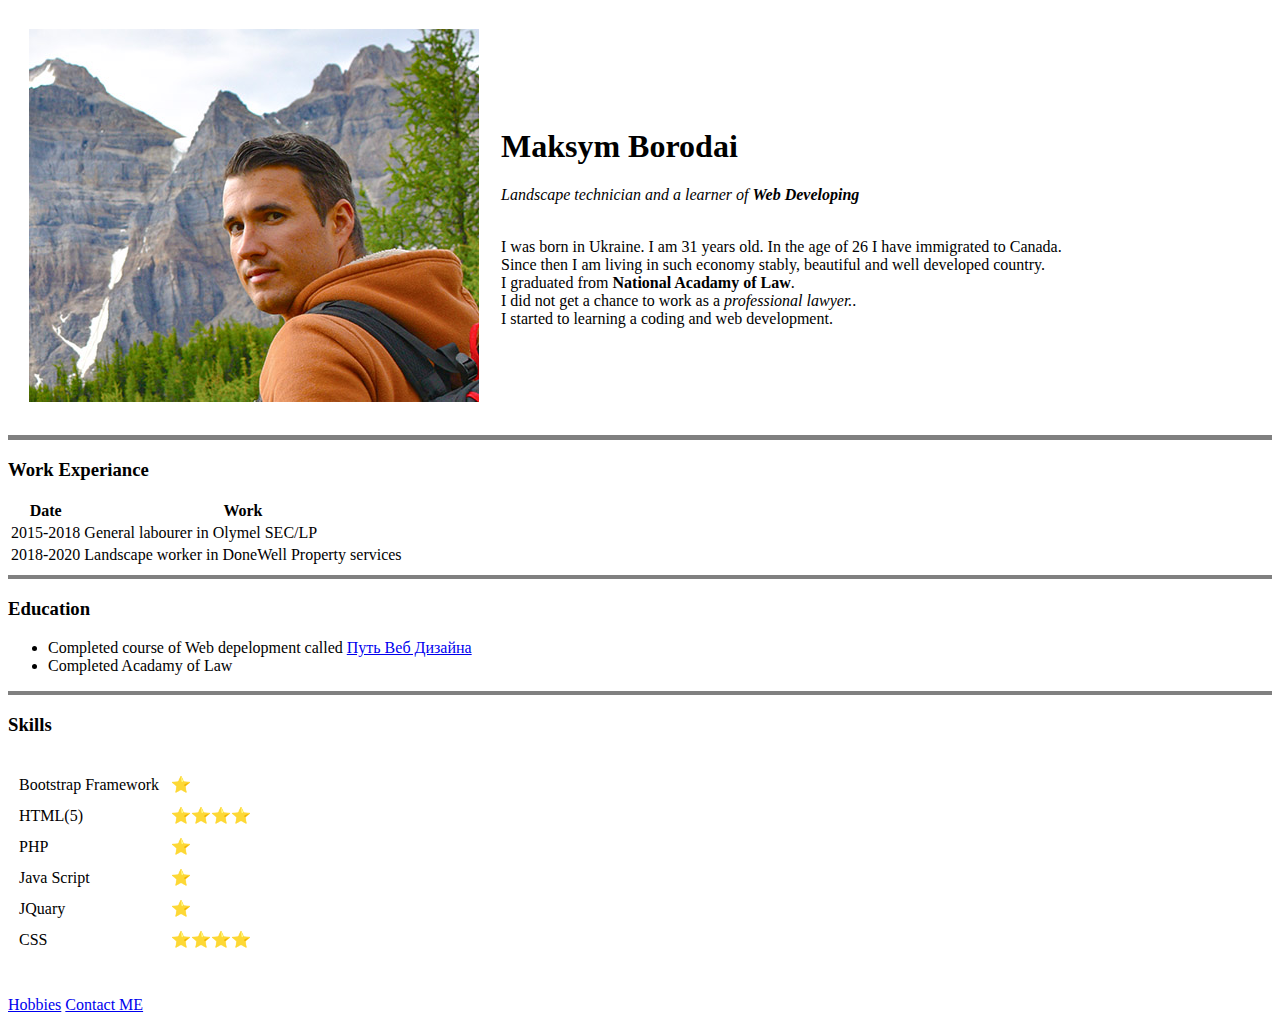
<file: index.html>
<!DOCTYPE html>
<html lang="en" dir="ltr">

<head>
  <meta charset="utf-8">
  <title>🔊Maksigs personal site</title>
</head>

<body>
  <table cellspacing="20">
    <tr>
      <td><img src="DSC_1001.jpg" alt="profile foto"></td>
      <td>  <h1>Maksym Borodai</h1>
      <p><em>Landscape technician and a learner of <strong>Web Developing</strong></em></p>
    <br>
    I was born in Ukraine. I am 31 years old. In the age of 26 I have immigrated to Canada.
      <br>Since then I am living in such economy stably, beautiful and well developed country.
      <br>I graduated from <strong>National Acadamy of Law</strong>.
      <br>I did not get a chance to work as a <em>professional lawyer.</em>.
      <br>I started to learning a coding and web development. </td>
      </tr>
  </table>
    <hr size="5" noshade>
    <h3>Work Experiance</h3>
      <table>
        <tr>
          <th>Date</th>
          <th>Work</th>
        </tr>
    <tr>
      <td>2015-2018</td>
      <td>General labourer in Olymel SEC/LP</td>
    <tr>
      <td>2018-2020</td>
      <td>Landscape worker in DoneWell Property services</td>
    </tr>
  </table>
  <hr size="4" noshade>
    <h3>Education</h3>
    <ul>
      <li>Completed course of Web depelopment called <a href="https://vk.com/web_way">Путь Веб Дизайна</a></li>
      <li>Completed Acadamy of Law</li>
    </ul>
    <hr size="4" noshade>
    <h3>Skills</h3>
  <table cellspacing="10 noshade">
        <tr>
          <tr>
          <td>Bootstrap Framework</td>
          <td>⭐</td>
        </tr>
          <tr>
          <td>HTML(5)</td>
          <td>⭐⭐⭐⭐</td>
        </tr>
        <tr>
          <td>PHP</td>
          <td>⭐</td>
        </tr>
        <tr>
          <td>Java Script</td>
          <td>⭐</td>
        </tr>
        <tr>
          <td>JQuary</td>
          <td>⭐</td>
        </tr>
          <tr>
          <td>CSS</td>
          <td>⭐⭐⭐⭐</td>
        </tr>
        </tr>
      </table>
        <br>
        <br>
  <a href="hobbies.html">Hobbies</a>
  <a href="contactme.html">Contact ME</a>

</body>

</html>
</file>
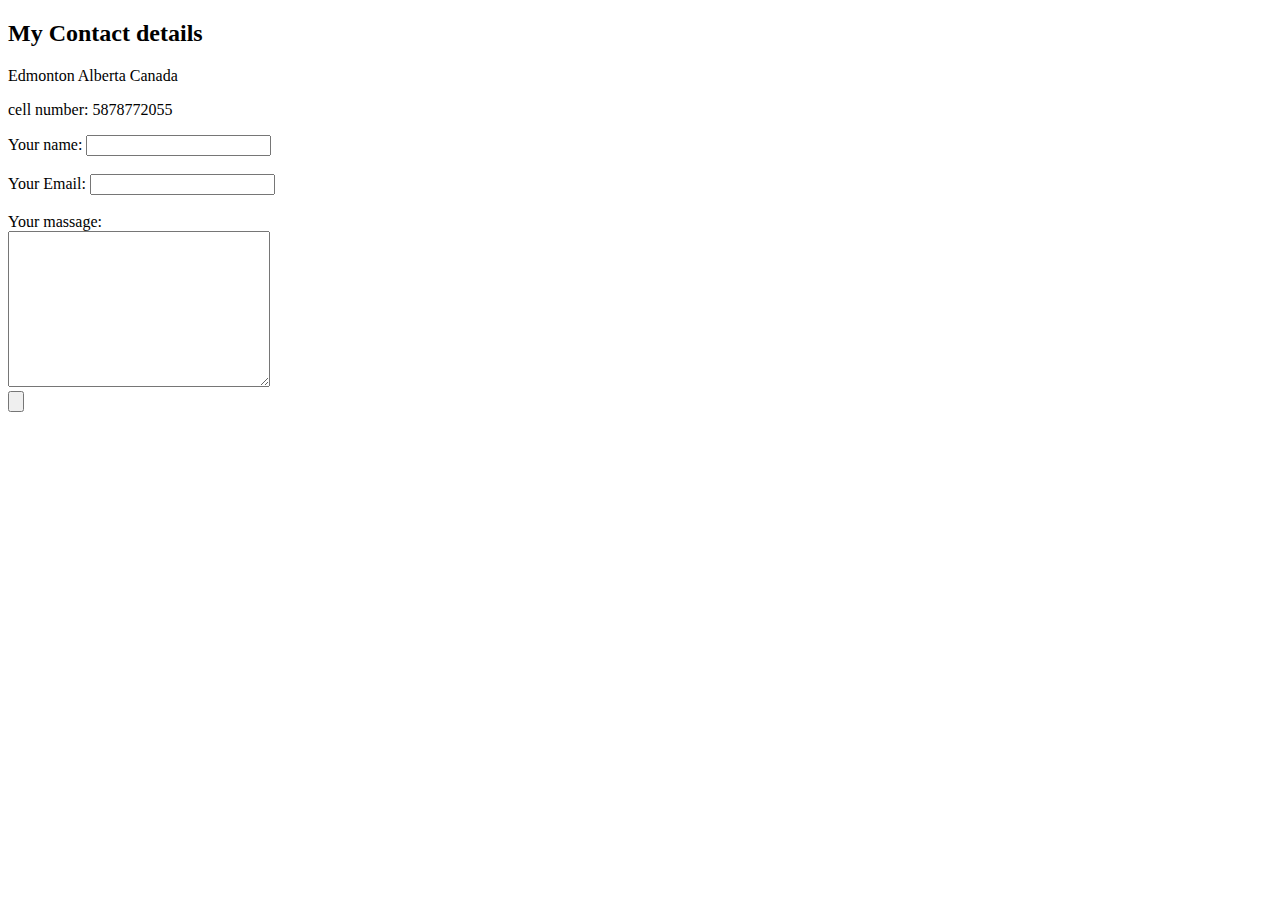
<file: contactme.html>
<!DOCTYPE html>
<html lang="en">
<head>
  <meta charset="UTF-8">
  <title>📞Contact ME</title>
</head>
<body>
<h2>My Contact details</h2>
  <p>Edmonton Alberta Canada</p>
  <p>cell number: 5878772055</p>
  <form action="mailto:info@amlifier007@gmail.com" method="post"enctype="text/plain">
    <label>Your name:</label>
    <input type="text" name="" value=""><br><br>
    <label>Your Email:</label>
    <input type="email" name="" value=""><br><br>
    <label>Your massage:</label><br>
    <textarea name="name" rows="10" cols="30"></textarea><br>
    <input type="submit" name="" value="">
  </form>
</body>
</html>
</file>
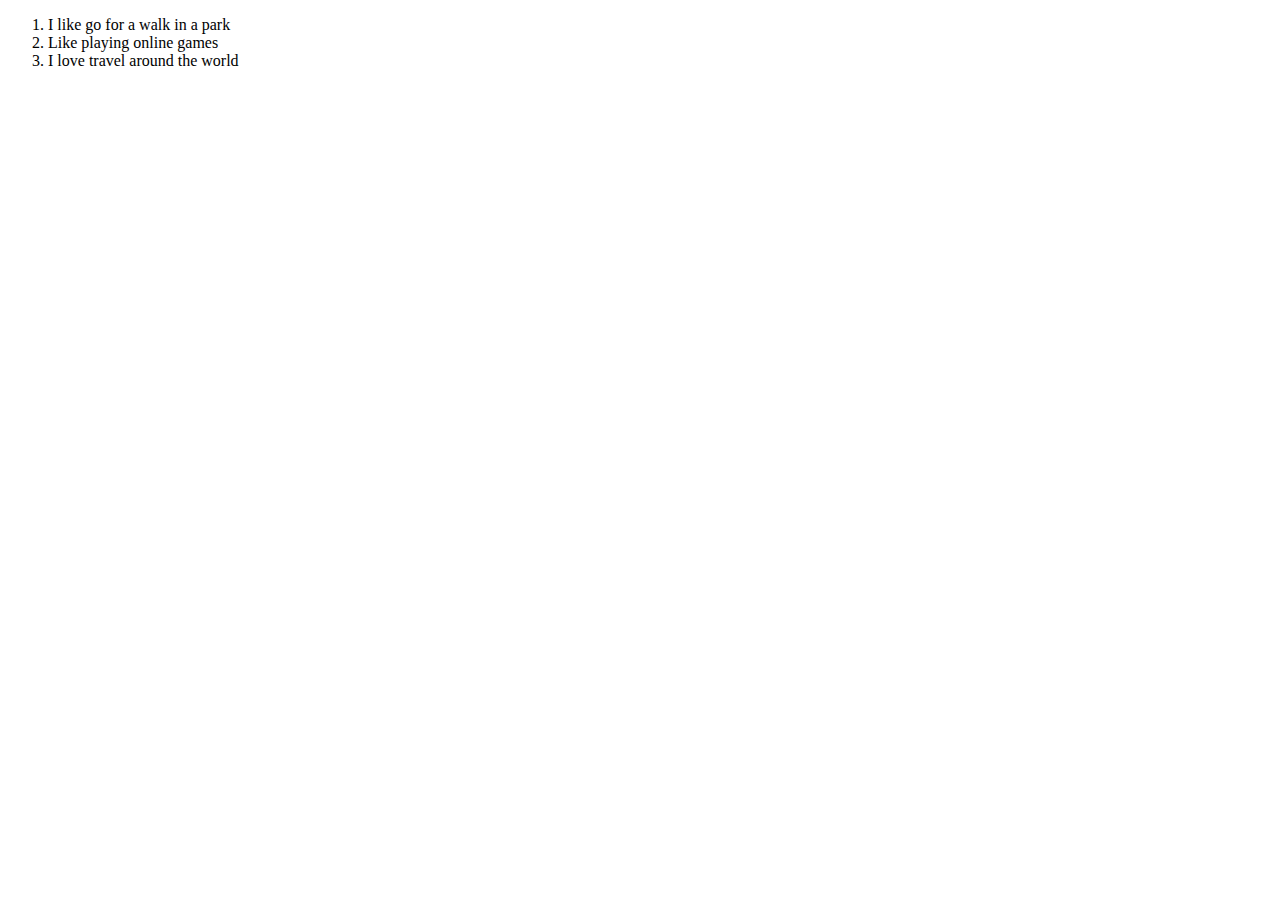
<file: hobbies.html>
<!DOCTYPE html>
<html lang="en">
<head>
  <meta charset="UTF-8">
  <title>🎶Hobbies</title>
</head>
<body>
  <ol>
    <li>I like go for a walk in a park</li>
    <li>Like playing online games</li>
    <li>I love travel around the world</li>
  </ol>

</body>
</html>
</file>
